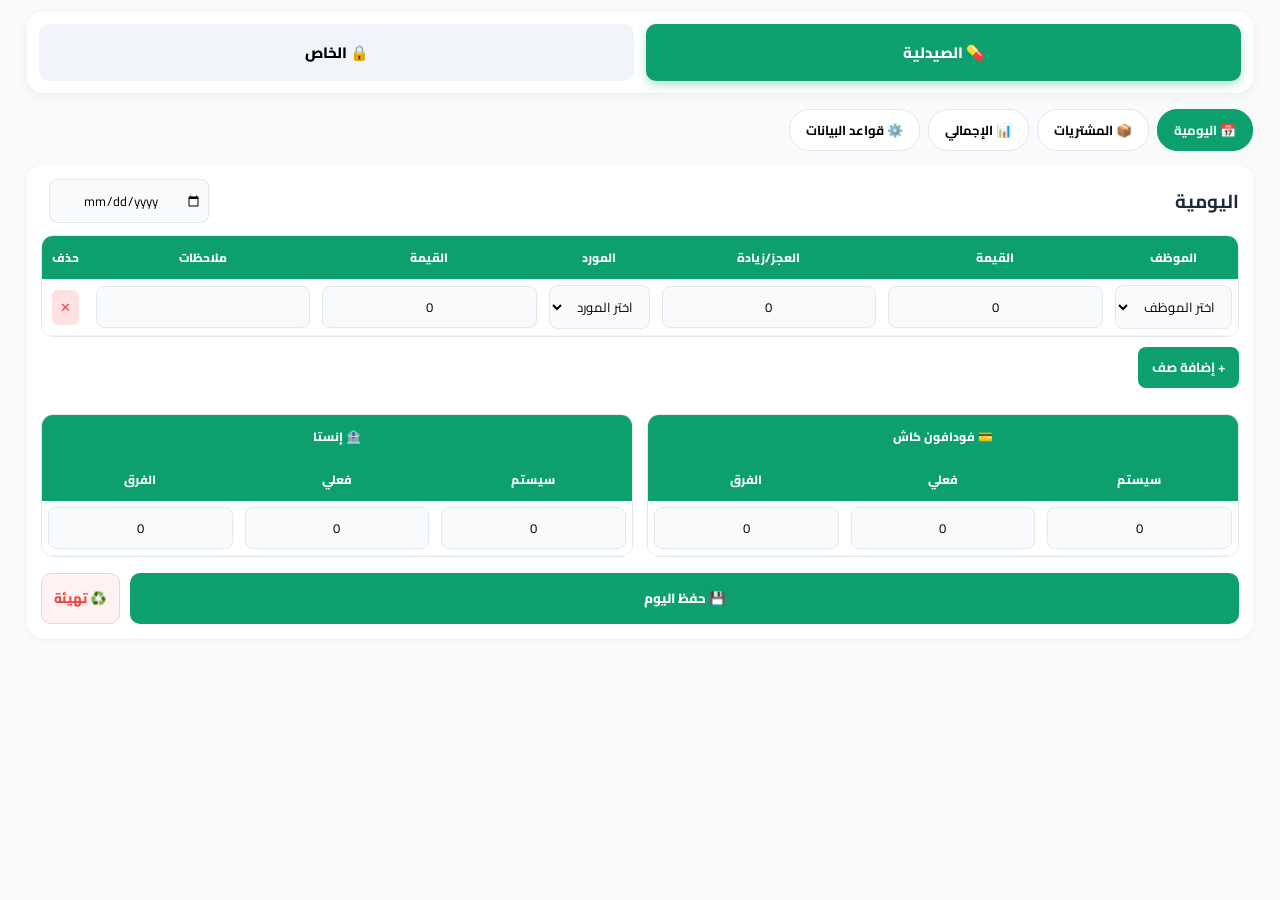
<file: index.html>
<!DOCTYPE html>
<html lang="ar" dir="rtl">
<head><meta charset="UTF-8"><meta name="viewport" content="width=device-width, initial-scale=1.0"><title>إدارة عمر - النسخة الاحترافية</title><link rel="stylesheet" href="style.css"><link href="https://fonts.googleapis.com/css2?family=Cairo:wght@400;700;800&display=swap" rel="stylesheet"></head>
<body>
<div class="app-container">
<div class="tabs-header">
<button class="tab-btn active" onclick="openTab(event,'pharmacyTab')">💊 الصيدلية</button>
<button class="tab-btn" onclick="openTab(event,'privateTab')">🔒 الخاص</button>
</div>

<div id="pharmacyTab" class="tab-content active-content">
<div class="sub-tabs-header">
<button class="sub-tab-btn active" onclick="openSubTab(event,'dailySection','pharmacy-group')">📅 اليومية</button>
<button class="sub-tab-btn" onclick="openSubTab(event,'purchasesSection','pharmacy-group')">📦 المشتريات</button>
<button class="sub-tab-btn" onclick="openSubTab(event,'totalsSection','pharmacy-group')">📊 الإجمالي</button>
<button class="sub-tab-btn" onclick="openSubTab(event,'databaseSection','pharmacy-group')">⚙️ قواعد البيانات</button>
</div>

<div id="dailySection" class="pharmacy-group">
<div style="display:flex;justify-content:space-between;align-items:center;flex-wrap:wrap;gap:10px;margin-bottom:12px"><h3 style="margin:0">اليومية</h3><div style="display:flex;gap:8px;align-items:center"><input type="date" id="dailyMainDate" class="table-input" style="width:160px"><span id="dayNameDisplay" style="font-weight:800;color:var(--green)"></span></div></div>
<table class="pharmacy-table"><thead><tr><th>الموظف</th><th>القيمة</th><th>العجز/زيادة</th><th>المورد</th><th>القيمة</th><th>ملاحظات</th><th>حذف</th></tr></thead><tbody id="dailyTableBody"><tr><td><select class="table-input employee-dropdown"><option>اختر الموظف</option></select></td><td><input class="table-input" value="0"></td><td><input class="table-input deficit-col" value="0"></td><td><select class="table-input supplier-dropdown"><option>اختر المورد</option></select></td><td><input class="table-input" value="0"></td><td><input class="table-input"></td><td><button style="background:#fee2e2;color:#ef4444;border:none;padding:5px 8px;border-radius:6px" onclick="this.closest('tr').remove()">✕</button></td></tr></tbody></table>
<button onclick="addDailyRow()" style="margin-top:10px;background:var(--green);color:white;border:none;padding:8px 14px;border-radius:8px;font-weight:700">+ إضافة صف</button>
<div style="display:grid;grid-template-columns:1fr 1fr;gap:14px;margin-top:16px"><div><table class="pharmacy-table"><thead><tr><th colspan="3">💳 فودافون كاش</th></tr><tr><th>سيستم</th><th>فعلي</th><th>الفرق</th></tr></thead><tbody id="vodafoneTableBody"><tr><td><input class="table-input calc-input" data-type="system" value="0"></td><td><input class="table-input calc-input" data-type="actual" value="0"></td><td><input class="table-input" data-type="diff" value="0" readonly></td></tr></tbody></table></div><div><table class="pharmacy-table"><thead><tr><th colspan="3">🏦 إنستا</th></tr><tr><th>سيستم</th><th>فعلي</th><th>الفرق</th></tr></thead><tbody id="instaTableBody"><tr><td><input class="table-input calc-input" data-type="system" value="0"></td><td><input class="table-input calc-input" data-type="actual" value="0"></td><td><input class="table-input" data-type="diff" value="0" readonly></td></tr></tbody></table></div></div>
<div style="margin-top:16px;display:flex;gap:10px"><button onclick="saveDaily()" style="flex:1;background:var(--green);color:white;border:none;padding:12px;border-radius:10px;font-weight:800">💾 حفظ اليوم</button><button onclick="resetDaily()" style="background:#fef2f2;color:#ef4444;border:1px solid #fecaca;padding:12px;border-radius:10px;font-weight:800">♻️ تهيئة</button></div>
</div>

<div id="purchasesSection" class="pharmacy-group" style="display:none">
<h3>📦 سجل المشتريات</h3>
<table class="pharmacy-table"><thead><tr><th>التاريخ (1/7)</th><th>المورد</th><th>البيان</th><th>القيمة</th><th>ملاحظات</th><th>حذف</th></tr></thead><tbody id="purchaseTableBody"><tr><td><input class="table-input" value="01/07/2026"></td><td><select class="table-input supplier-dropdown"></select></td><td><select class="table-input bayan-dropdown"></select></td><td><input class="table-input" value="0"></td><td><input class="table-input"></td><td><button style="background:#fee2e2;color:#ef4444;border:none;padding:5px 8px;border-radius:6px" onclick="this.closest('tr').remove();updatePurchaseSummaries()">✕</button></td></tr></tbody></table>
<button onclick="addPurchaseRow()" style="margin-top:10px;background:var(--green);color:white;border:none;padding:8px 14px;border-radius:8px">+ إضافة مشتريات</button>
<h4 style="margin-top:20px">📅 التجميع اليومي</h4><table class="pharmacy-table"><thead><tr><th>التاريخ</th><th>فواتير</th><th>مرتجعات</th><th>اشعارات</th><th>مبيعات</th><th>مردود</th><th>مدفوع</th><th>الصافي</th></tr></thead><tbody id="dailySummaryBody"></tbody></table>
<h4 style="margin-top:20px">🏢 التجميع بالمورد</h4><table class="pharmacy-table"><thead><tr><th>المورد</th><th>فواتير</th><th>مرتجعات</th><th>اشعارات</th><th>مبيعات</th><th>مردود</th><th>مدفوع</th><th>الصافي</th></tr></thead><tbody id="supplierSummaryBody"></tbody></table>
</div>

<div id="totalsSection" class="pharmacy-group" style="display:none"><h3>الإجمالي</h3></div>
<div id="databaseSection" class="pharmacy-group" style="display:none"><h3>قواعد البيانات</h3><table class="pharmacy-table"><thead><tr><th>الموظف</th><th>حضور (7 أو 19)</th><th>انصراف</th><th>حذف</th></tr></thead><tbody id="employeeTableBody"><tr><td><input class="table-input" value="أحمد"></td><td><input class="table-input" value="7"></td><td><input class="table-input" value="19"></td><td><button onclick="this.closest('tr').remove()">✕</button></td></tr></tbody></table><button onclick="addEmployeeRow()" style="margin-top:8px">+ موظف</button></div>
</div>

<div id="privateTab" class="tab-content"><div class="pharmacy-group"><h3>🔒 الخاص</h3><p>محتوى خاص</p></div></div>
</div>
<script src="script.js"></script>
</body>
</html>
</file>
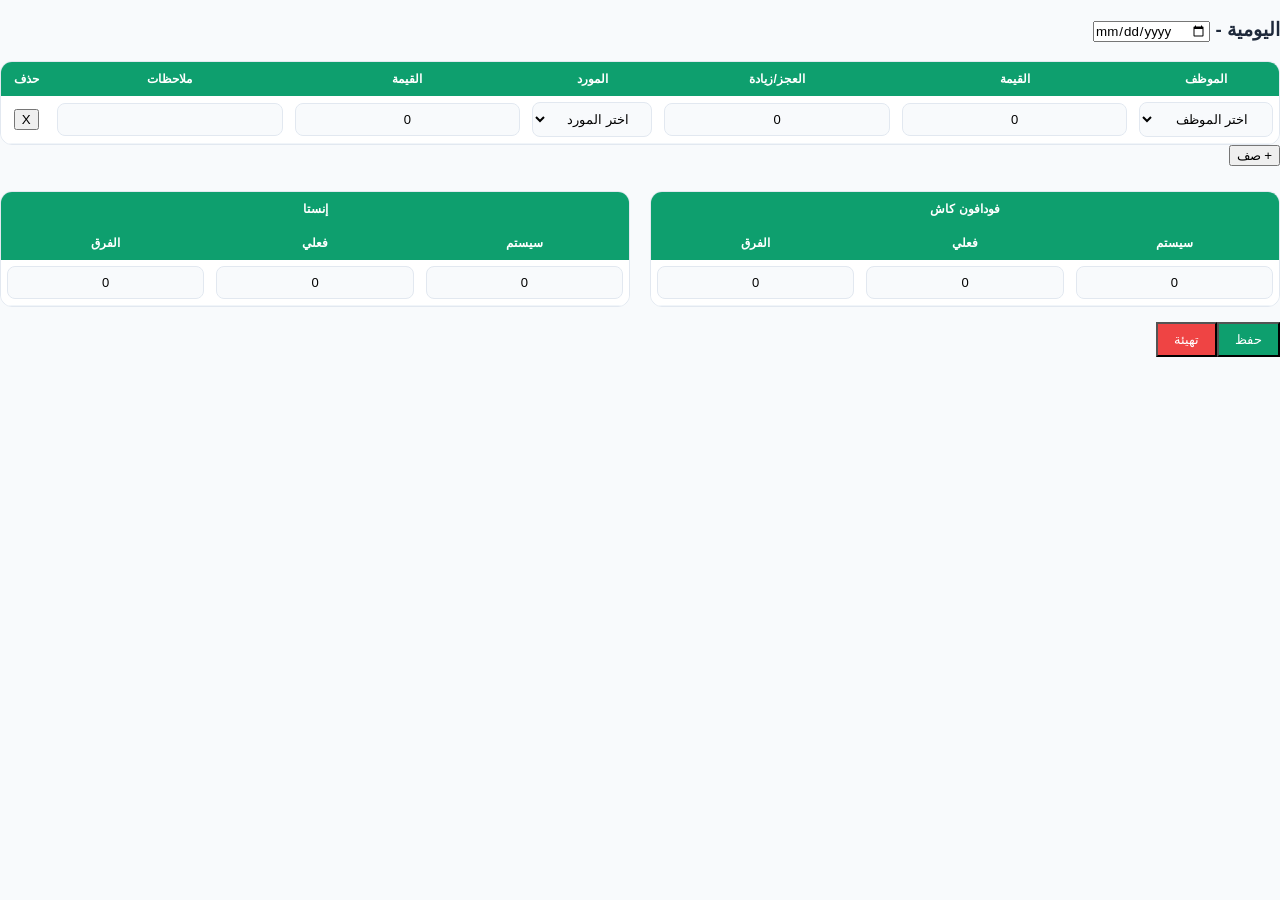
<file: daily.html>
<!DOCTYPE html><html lang="ar" dir="rtl"><head><meta charset="UTF-8"><link rel="stylesheet" href="style.css"></head><body>
<h3>اليومية - <input type="date" id="dailyMainDate"> <span id="dayNameDisplay"></span></h3>
<table class="pharmacy-table"><thead><tr><th>الموظف</th><th>القيمة</th><th>العجز/زيادة</th><th>المورد</th><th>القيمة</th><th>ملاحظات</th><th>حذف</th></tr></thead><tbody id="dailyTableBody">
<tr><td><select class="table-input employee-dropdown"><option>اختر الموظف</option></select></td><td><input class="table-input" value="0"></td><td><input class="table-input deficit-col" value="0"></td><td><select class="table-input supplier-dropdown"><option>اختر المورد</option></select></td><td><input class="table-input" value="0"></td><td><input class="table-input"></td><td><button onclick="this.closest('tr').remove()">X</button></td></tr>
</tbody></table>
<button onclick="addDailyRow()">+ صف</button>
<div style="display:flex;gap:20px;margin-top:15px">
<table class="pharmacy-table"><thead><tr><th colspan="3">فودافون كاش</th></tr><tr><th>سيستم</th><th>فعلي</th><th>الفرق</th></tr></thead><tbody id="vodafoneTableBody"><tr><td><input class="table-input calc-input" data-type="system" value="0"></td><td><input class="table-input calc-input" data-type="actual" value="0"></td><td><input class="table-input" data-type="diff" value="0" readonly></td></tr></tbody></table>
<table class="pharmacy-table"><thead><tr><th colspan="3">إنستا</th></tr><tr><th>سيستم</th><th>فعلي</th><th>الفرق</th></tr></thead><tbody id="instaTableBody"><tr><td><input class="table-input calc-input" data-type="system" value="0"></td><td><input class="table-input calc-input" data-type="actual" value="0"></td><td><input class="table-input" data-type="diff" value="0" readonly></td></tr></tbody></table>
</div>
<div style="margin-top:15px"><button onclick="saveDaily()" style="background:#0e9f6e;color:white;padding:8px 16px">حفظ</button><button onclick="resetDaily()" style="background:#ef4444;color:white;padding:8px 16px">تهيئة</button></div>
<script src="script.js"></script></body></html>
</file>
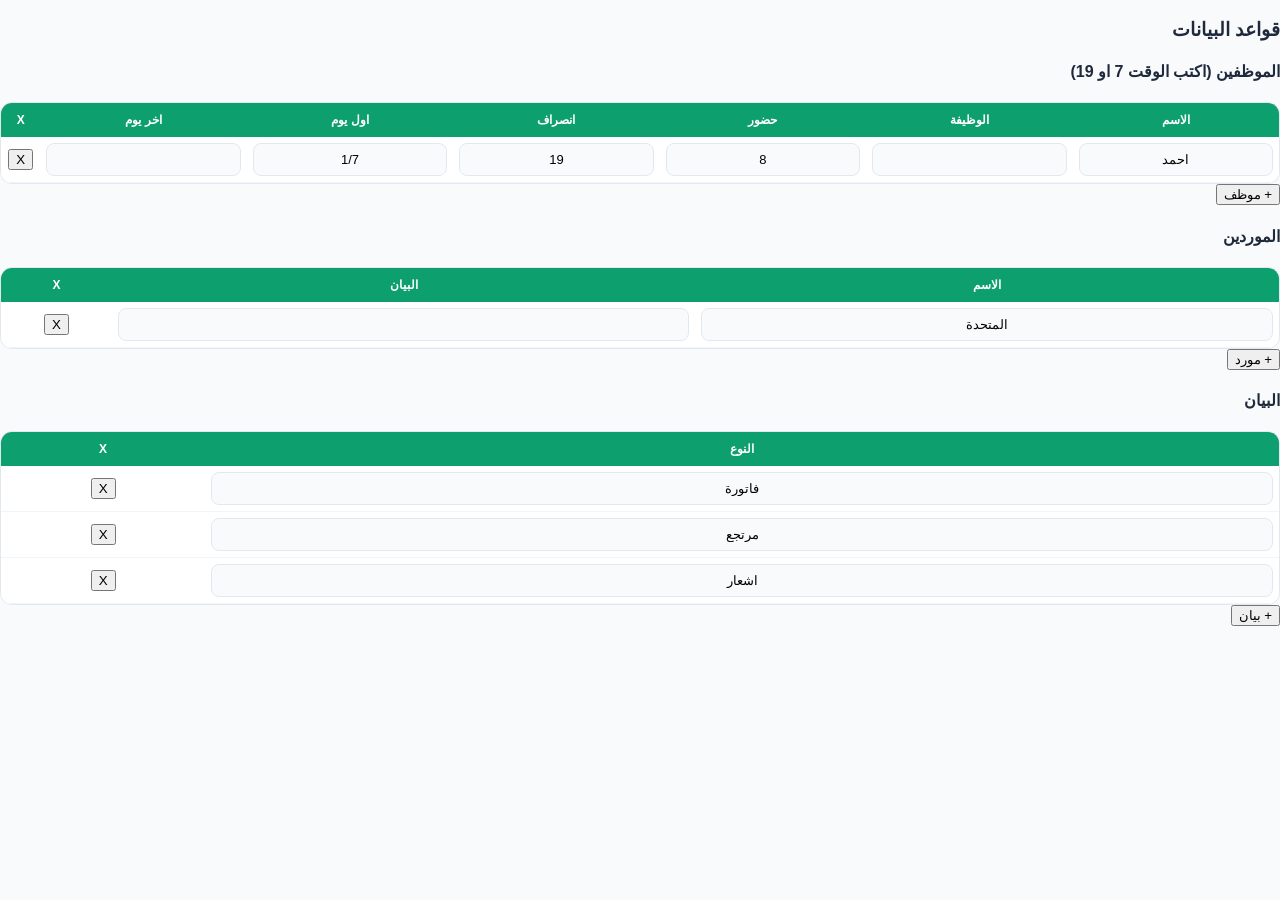
<file: database.html>
<!DOCTYPE html><html lang="ar" dir="rtl"><head><meta charset="UTF-8"><link rel="stylesheet" href="style.css"></head><body>
<h3>قواعد البيانات</h3>
<h4>الموظفين (اكتب الوقت 7 او 19)</h4><table class="pharmacy-table"><thead><tr><th>الاسم</th><th>الوظيفة</th><th>حضور</th><th>انصراف</th><th>اول يوم</th><th>اخر يوم</th><th>X</th></tr></thead><tbody id="employeeTableBody"><tr><td><input class="table-input" value="احمد"></td><td><input class="table-input"></td><td><input class="table-input" value="8"></td><td><input class="table-input" value="19"></td><td><input class="table-input" value="1/7"></td><td><input class="table-input"></td><td><button onclick="this.closest('tr').remove()">X</button></td></tr></tbody></table><button onclick="addEmployeeRow()">+ موظف</button>
<h4>الموردين</h4><table class="pharmacy-table"><thead><tr><th>الاسم</th><th>البيان</th><th>X</th></tr></thead><tbody id="supplierTableBody"><tr><td><input class="table-input" value="المتحدة"></td><td><input class="table-input"></td><td><button onclick="this.closest('tr').remove()">X</button></td></tr></tbody></table><button onclick="addSupplierRow()">+ مورد</button>
<h4>البيان</h4><table class="pharmacy-table"><thead><tr><th>النوع</th><th>X</th></tr></thead><tbody id="bayanTableBody"><tr><td><input class="table-input" value="فاتورة"></td><td><button onclick="this.closest('tr').remove()">X</button></td></tr><tr><td><input class="table-input" value="مرتجع"></td><td><button onclick="this.closest('tr').remove()">X</button></td></tr><tr><td><input class="table-input" value="اشعار"></td><td><button onclick="this.closest('tr').remove()">X</button></td></tr></tbody></table><button onclick="addBayanRow()">+ بيان</button>
<script src="script.js"></script></body></html>
</file>
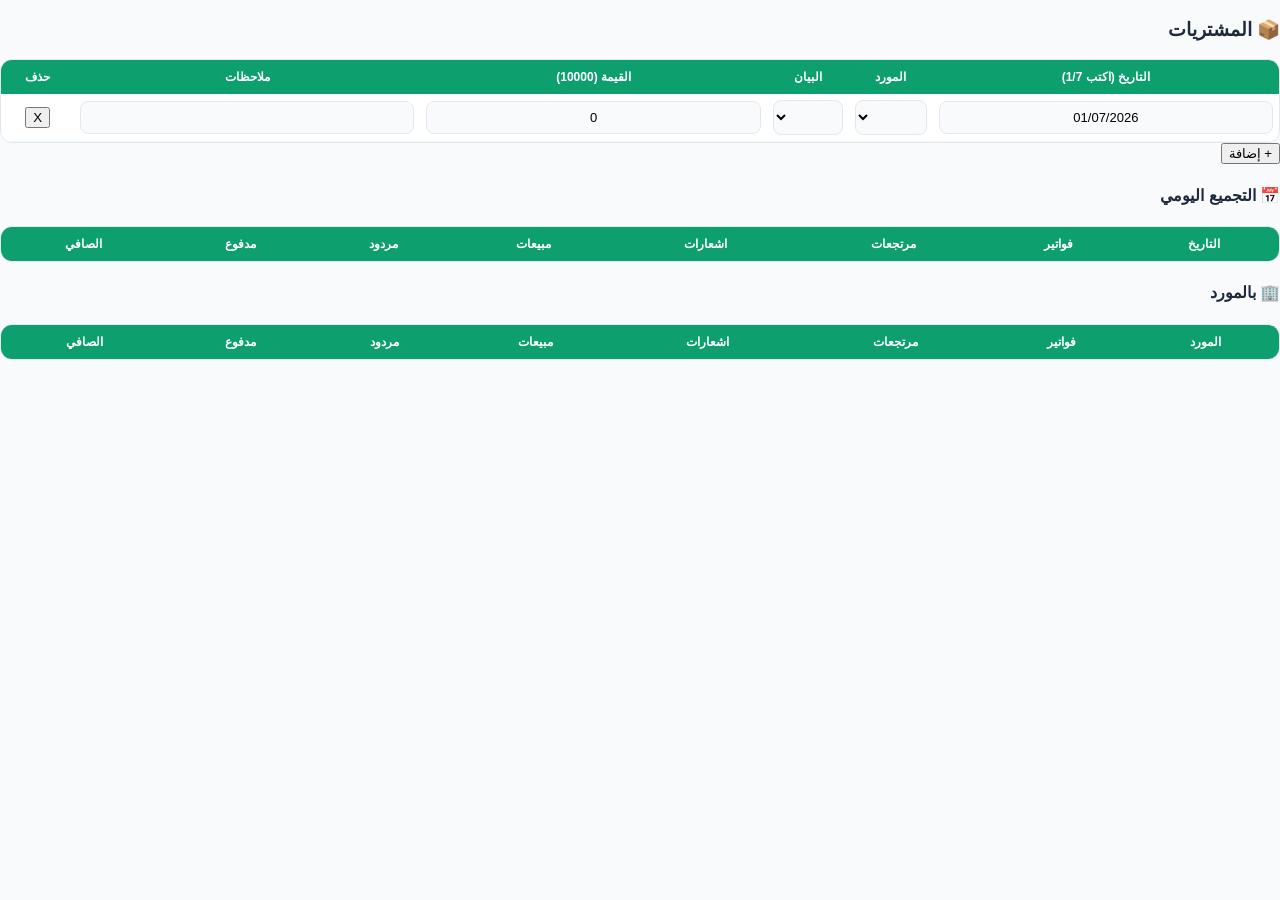
<file: purchases.html>
<!DOCTYPE html><html lang="ar" dir="rtl"><head><meta charset="UTF-8"><link rel="stylesheet" href="style.css"></head><body>
<h3>📦 المشتريات</h3>
<table class="pharmacy-table"><thead><tr><th>التاريخ (اكتب 1/7)</th><th>المورد</th><th>البيان</th><th>القيمة (10000)</th><th>ملاحظات</th><th>حذف</th></tr></thead><tbody id="purchaseTableBody">
<tr><td><input class="table-input" value="01/07/2026"></td><td><select class="table-input supplier-dropdown"></select></td><td><select class="table-input bayan-dropdown"></select></td><td><input class="table-input" value="0"></td><td><input class="table-input"></td><td><button onclick="this.closest('tr').remove();updatePurchaseSummaries()">X</button></td></tr>
</tbody></table>
<button onclick="addPurchaseRow()">+ إضافة</button>
<h4>📅 التجميع اليومي</h4><table class="pharmacy-table"><thead><tr><th>التاريخ</th><th>فواتير</th><th>مرتجعات</th><th>اشعارات</th><th>مبيعات</th><th>مردود</th><th>مدفوع</th><th>الصافي</th></tr></thead><tbody id="dailySummaryBody"></tbody></table>
<h4>🏢 بالمورد</h4><table class="pharmacy-table"><thead><tr><th>المورد</th><th>فواتير</th><th>مرتجعات</th><th>اشعارات</th><th>مبيعات</th><th>مردود</th><th>مدفوع</th><th>الصافي</th></tr></thead><tbody id="supplierSummaryBody"></tbody></table>
<script src="script.js"></script></body></html>
</file>
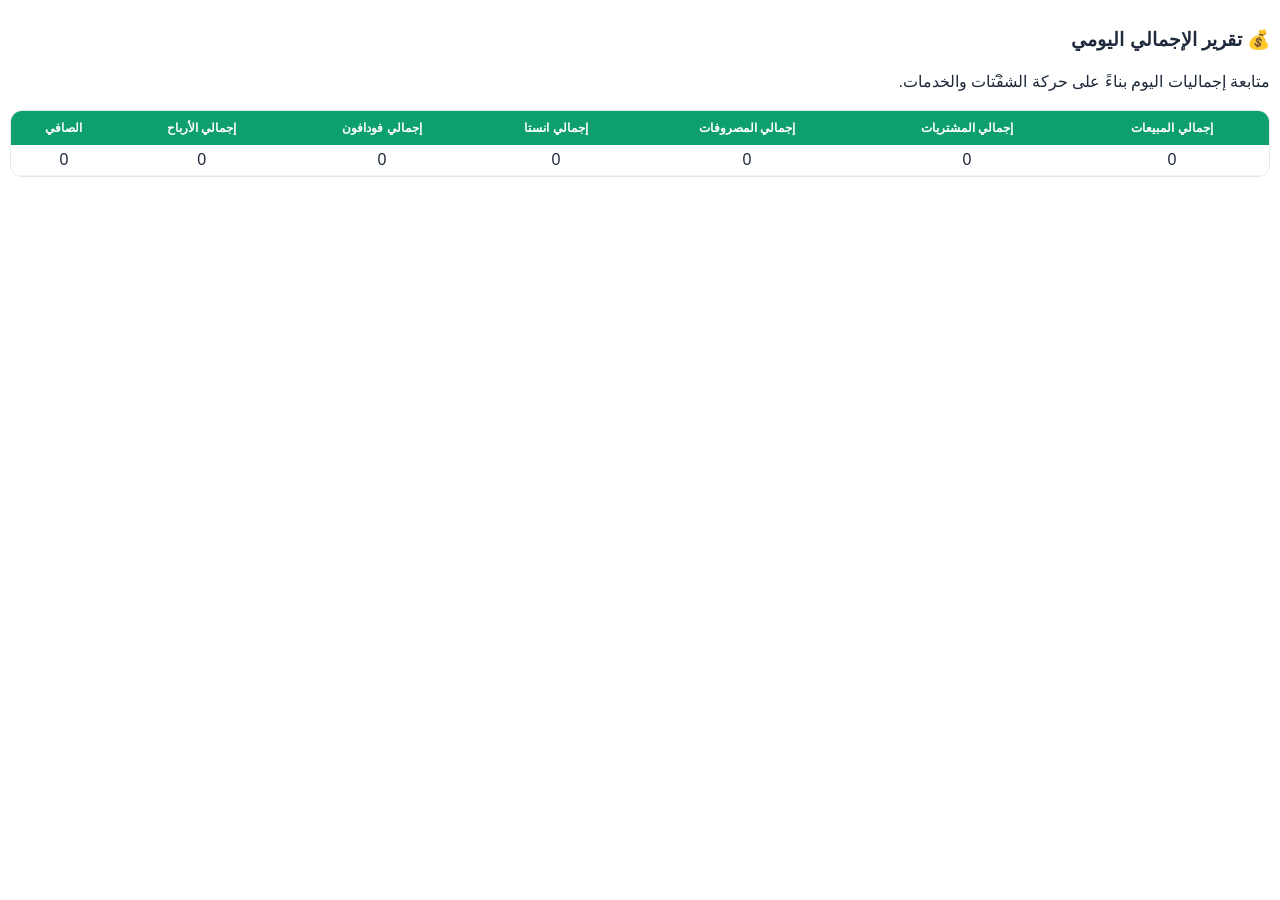
<file: totals.html>
<!DOCTYPE html>
<html lang="ar" dir="rtl">
<head>
    <meta charset="UTF-8">
    <link rel="stylesheet" href="style.css">
</head>
<body style="background: transparent; padding: 10px;">
    <h3>💰 تقرير الإجمالي اليومي</h3>
    <p>متابعة إجماليات اليوم بناءً على حركة الشิفتات والخدمات.</p>

    <table class="pharmacy-table" style="margin-top: 15px;">
        <thead>
            <tr>
                <th>إجمالي المبيعات</th>
                <th>إجمالي المشتريات</th>
                <th>إجمالي المصروفات</th>
                <th>إجمالي انستا</th>
                <th>إجمالي فودافون</th>
                <th>إجمالي الأرباح</th>
                <th>الصافي</th>
            </tr>
        </thead>
        <tbody>
            <tr>
                <td>0</td><td>0</td><td>0</td><td>0</td><td>0</td><td>0</td><td>0</td>
            </tr>
        </tbody>
    </table>
</body>
</html>
</file>
<file: style.css>
:root{--green:#0e9f6e;--green-dark:#057a55;--bg:#f8fafc;--card:#ffffff;--border:#e2e8f0;--text:#1e293b}
*{box-sizing:border-box;font-family:'Cairo','Segoe UI',Tahoma,sans-serif}
body{margin:0;background:var(--bg);color:var(--text);direction:rtl}
.app-container{max-width:1250px;margin:auto;padding:12px}
.tabs-header{display:flex;gap:12px;background:var(--card);padding:12px;border-radius:16px;box-shadow:0 4px 12px rgba(0,0,0,0.05);margin-bottom:16px;position:sticky;top:10px;z-index:99}
.tab-btn{flex:1;padding:14px;border:none;border-radius:10px;font-weight:800;font-size:15px;cursor:pointer;background:#f1f5f9;transition:0.2s}
.tab-btn.active{background:var(--green);color:white;box-shadow:0 4px 10px rgba(14,159,110,0.3)}
.tab-content{display:none;animation:fade 0.3s} .tab-content.active-content{display:block}
@keyframes fade{from{opacity:0;transform:translateY(5px)}to{opacity:1;transform:translateY(0)}}
.sub-tabs-header{display:flex;gap:8px;flex-wrap:wrap;margin-bottom:14px}
.sub-tab-btn{padding:8px 16px;border:1px solid var(--border);border-radius:20px;background:white;cursor:pointer;font-weight:700;font-size:13px}
.sub-tab-btn.active{background:var(--green);color:white;border-color:var(--green)}
.pharmacy-group{background:var(--card);border-radius:16px;padding:14px;box-shadow:0 2px 8px rgba(0,0,0,0.04);margin-bottom:16px}
.pharmacy-table{width:100%;border-collapse:separate;border-spacing:0;border-radius:12px;overflow:hidden;border:1px solid var(--border);margin-top:10px}
.pharmacy-table th{background:var(--green);color:white;padding:10px 8px;font-size:12px;font-weight:800;text-align:center}
.pharmacy-table td{padding:6px;border-bottom:1px solid #f1f5f9;text-align:center;background:white}
.table-input{width:100%;padding:8px 6px;border:1px solid var(--border);border-radius:8px;text-align:center;font-size:13px;outline:none;transition:0.2s;background:#f8fafc}
.table-input:focus{border-color:var(--green);background:white;box-shadow:0 0 0 3px rgba(14,159,110,0.1)}
.table-input.is-deficit{background:#fee2e2!important;color:#dc2626!important;border-color:#fecaca!important;font-weight:800}
.table-input.is-increase{background:#dcfce7!important;color:#16a34a!important;border-color:#bbf7d0!important;font-weight:800}
button{cursor:pointer;transition:0.2s} button:active{transform:scale(0.95)}
</file>
